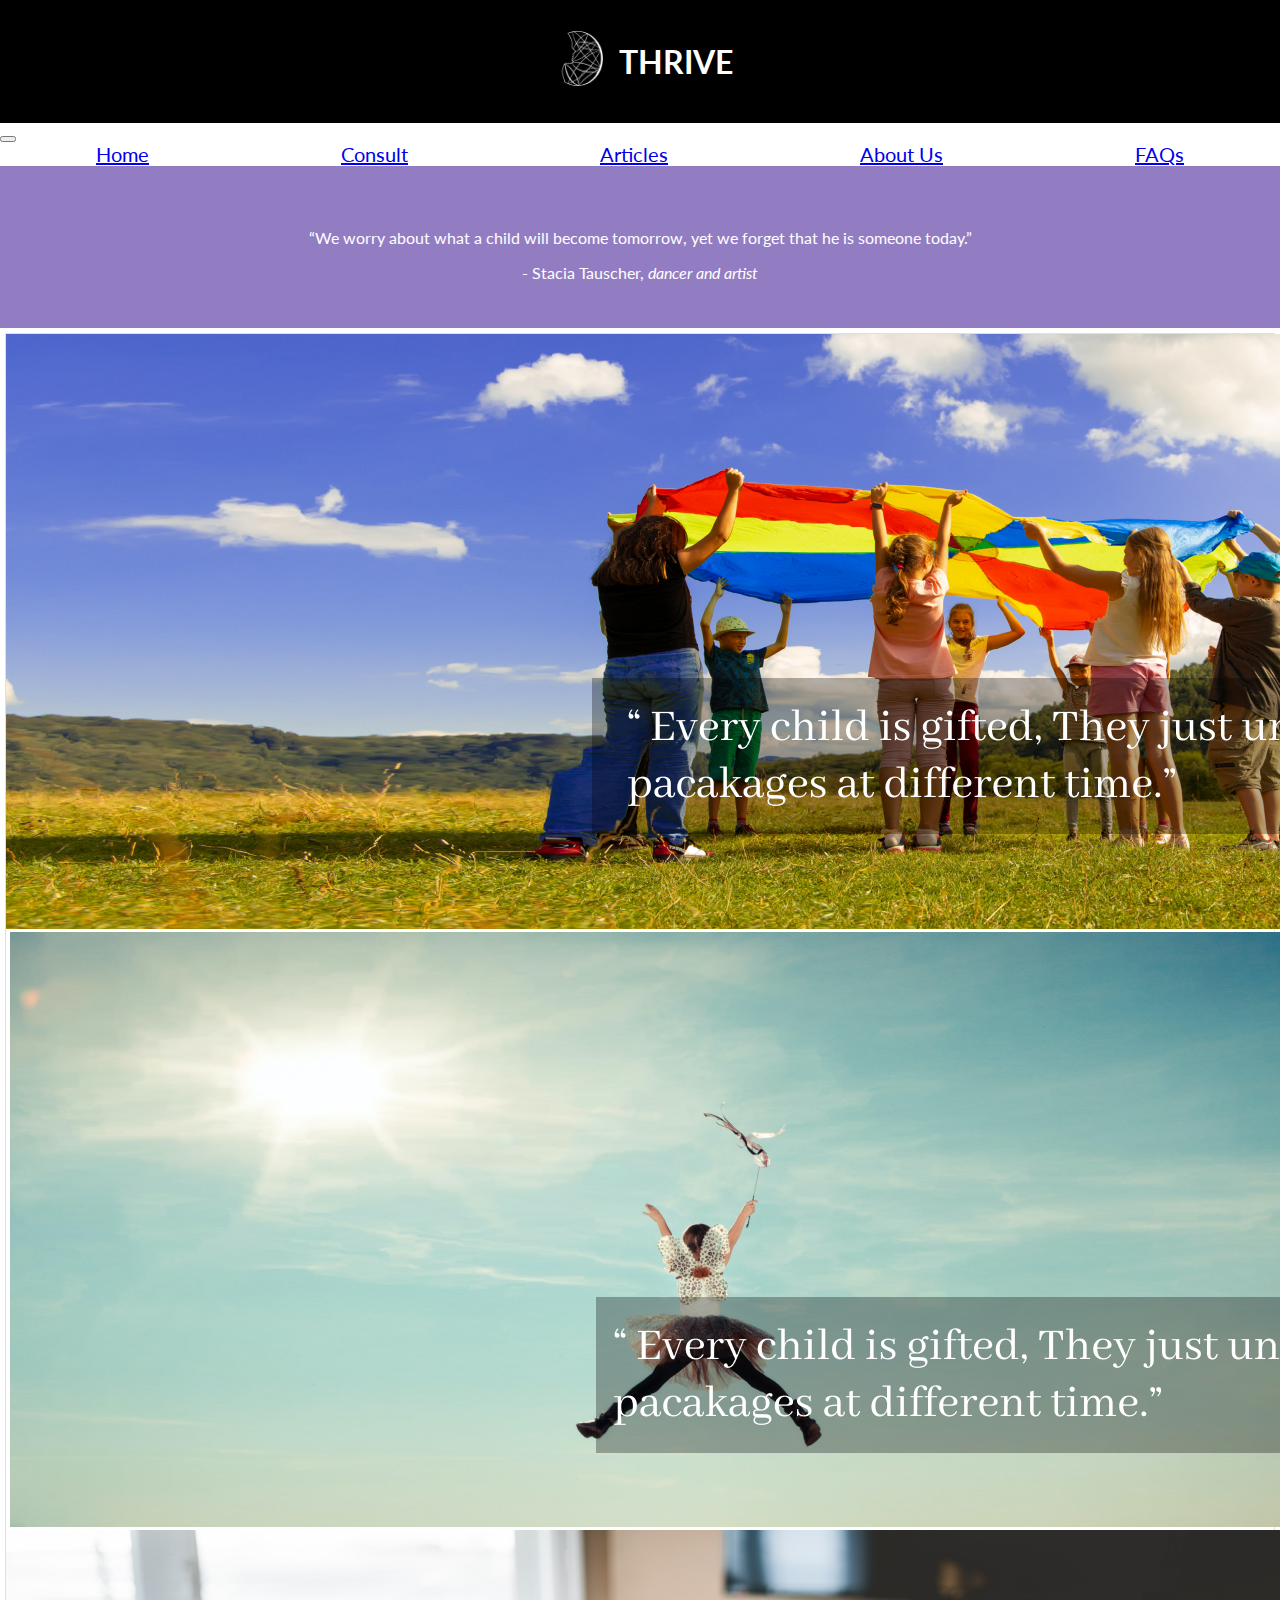
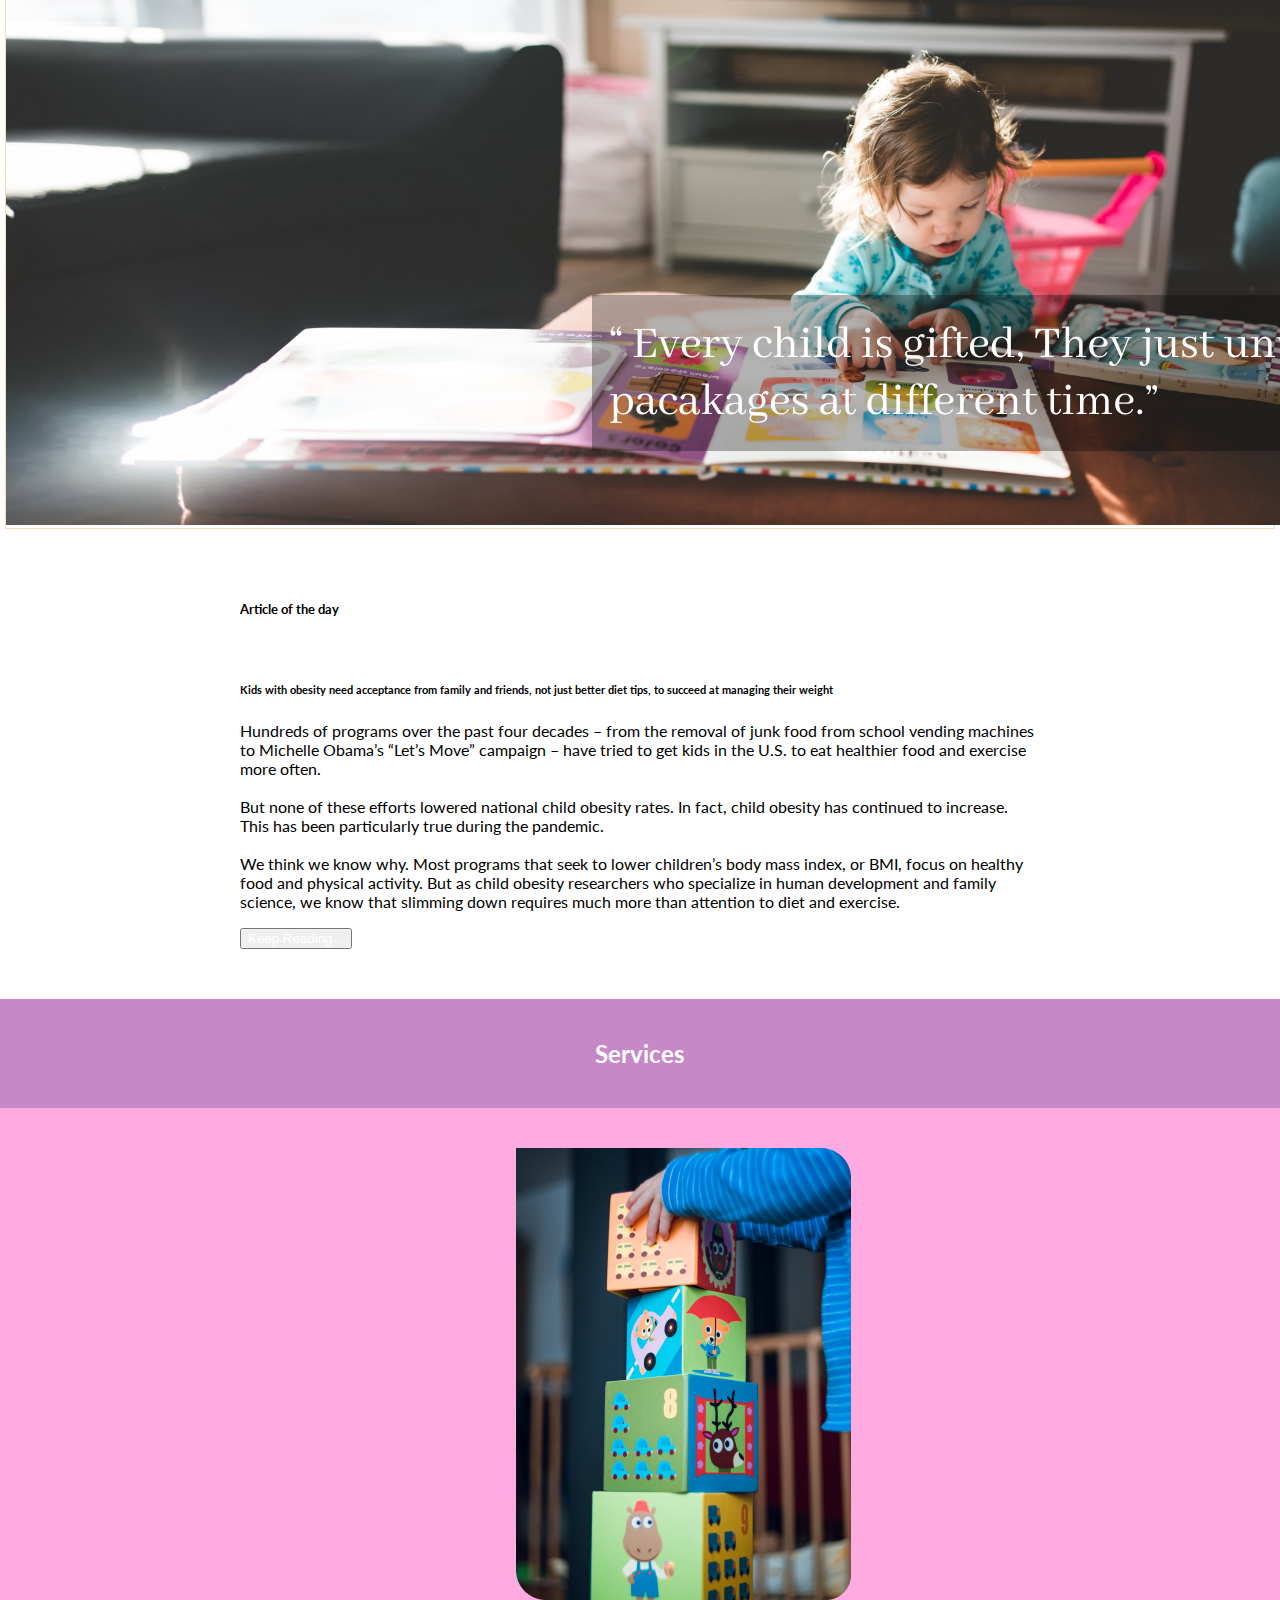
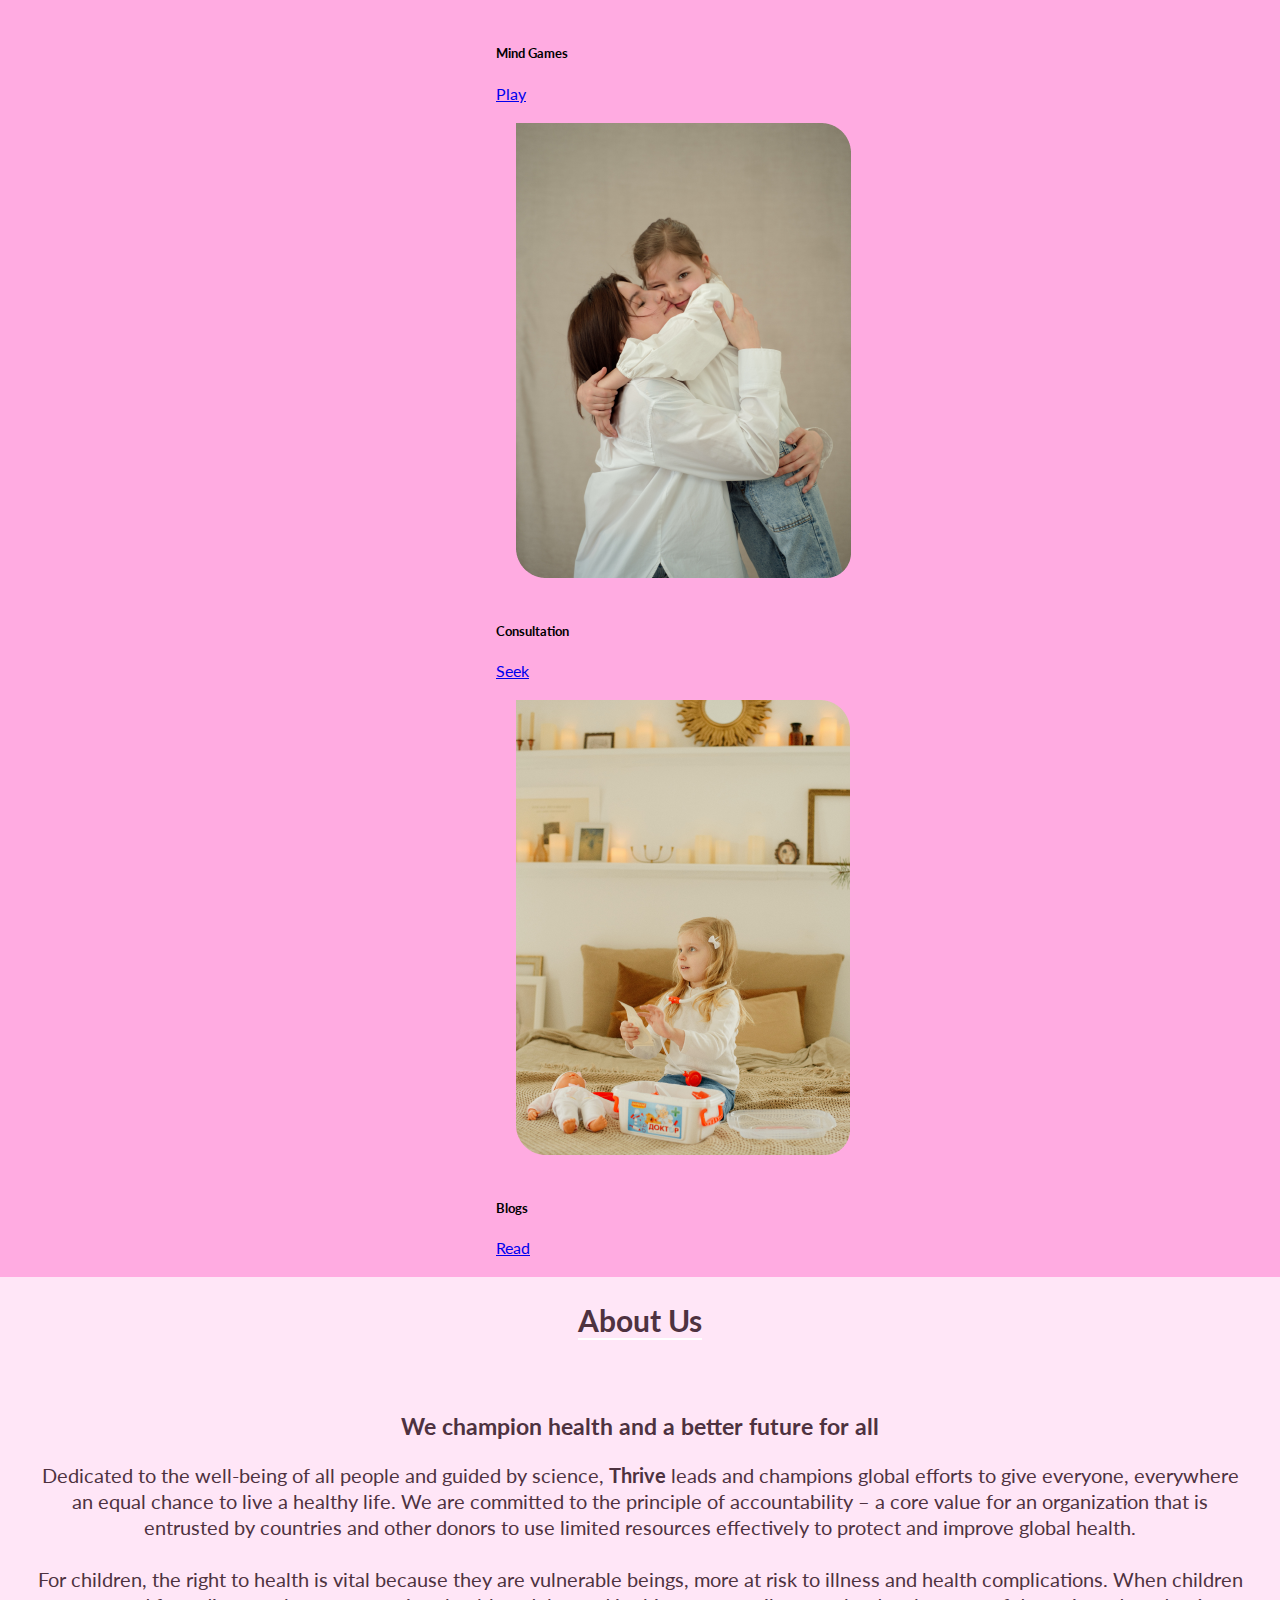
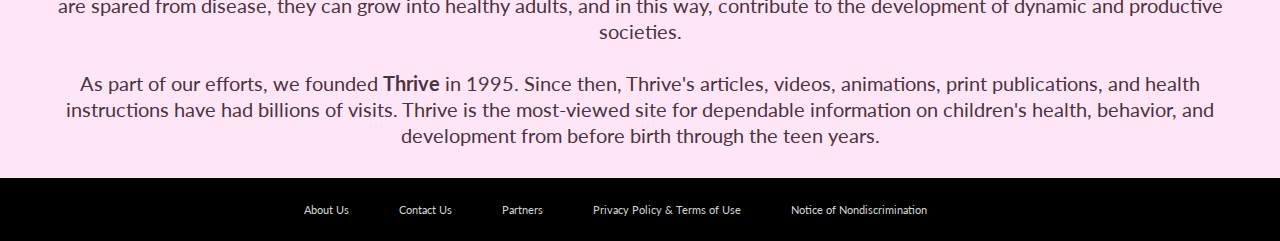
<file: index.html>
<!DOCTYPE html>
<html lang="en">

<head>
    <meta charset="UTF-8">
    <meta http-equiv="X-UA-Compatible" content="IE=edge">
    <meta name="viewport" content="width=device-width, initial-scale=1.0">
    <link
        href="https://fonts.googleapis.com/css2?family=Lato:ital,wght@0,100;0,300;0,400;0,700;0,900;1,100;1,300;1,400;1,700;1,900&family=Source+Sans+Pro:wght@200&family=Supermercado+One&display=swap"
        rel="stylesheet" />
    <link rel="stylesheet" href="style.css">
    <link href="https://cdn.jsdelivr.net/npm/bootstrap@5.2.1/dist/css/bootstrap.min.css" rel="stylesheet"
        integrity="sha384-iYQeCzEYFbKjA/T2uDLTpkwGzCiq6soy8tYaI1GyVh/UjpbCx/TYkiZhlZB6+fzT" crossorigin="anonymous">
    <title>Document</title>
</head>

<body>
    <script src="https://cdn.jsdelivr.net/npm/bootstrap@5.2.1/dist/js/bootstrap.bundle.min.js"
        integrity="sha384-u1OknCvxWvY5kfmNBILK2hRnQC3Pr17a+RTT6rIHI7NnikvbZlHgTPOOmMi466C8" crossorigin="anonymous">

        </script>
    <div class="navTop">
        <h1 class="companyTitle">
            <div class="logo">
                <img src="./img/logo.png" alt="logo.png" height="55" width="55" />
            </div>
            <p>&nbsp&nbsp</p>
            THRIVE
        </h1>
    </div>
    <nav class="navbar navbar-expand-md bg-light">
        <div class="container-fluid">
            <button class="navbar-toggler" type="button" data-bs-toggle="collapse"
                data-bs-target="#navbarSupportedContent" aria-controls="navbarSupportedContent" aria-expanded="false"
                aria-label="Toggle navigation">
                <span class="navbar-toggler-icon"></span>
            </button>
            <div class="collapse navbar-collapse navMenu" id="navbarSupportedContent">
                <a class="nav-link active" aria-current="page" href="index.html">Home</a>
                <a class="nav-link" href="https://child-consultation-website.herokuapp.com/">Consult</a>
                <a class="nav-link" href="article.html">Articles</a>
                <a class="nav-link" href="aboutus.html">About Us</a>
                <a class="nav-link" href="faqs.html">FAQs</a>
            </div>
        </div>
    </nav>
    <div class="quote">
        <figure>
            <blockquote class="blockquote">
                <p>“We worry about what a child will become tomorrow, yet we forget that he is someone today.” </p>
            </blockquote>
            <figcaption class="blockquote-footer">
                <div class="whiteFont">
                    - Stacia Tauscher, <cite title="Source Title">dancer and artist</cite>

                </div>
            </figcaption>
        </figure>
    </div>
    <div class="carBlock">
        <div id="carouselExampleSlidesOnly" class="carousel slide" data-bs-ride="carousel">
            <div class="carousel-inner">
                <div class="carousel-item active">
                    <img src="./img/slider1.png" class="d-block w-100" alt="slider1">
                </div>
                <div class="carousel-item">
                    <img src="./img/slider2.png" class="d-block w-100" alt="slider2">
                </div>
                <div class="carousel-item">
                    <img src="./img/slider3.png" class="d-block w-100" alt="slider3">
                </div>
            </div>
        </div>
    </div>
    <div class="articleOD">
        <div class="card" style="width: 50rem;">
            <div class="card-body">
                <h5 class="card-title">Article of the day</h5>
                <br>
                <h6 class="card-subtitle mb-2 text-muted">Kids with obesity need acceptance from family and friends, not
                    just better diet tips, to succeed at managing their weight</h6>
                <p class="card-text">Hundreds of programs over the past four decades – from the removal of junk food
                    from school vending machines to Michelle Obama’s “Let’s Move” campaign – have tried to get kids in
                    the U.S. to eat healthier food and exercise more often.
                    <br>
                    <br>
                    But none of these efforts lowered national child obesity rates. In fact, child obesity has continued
                    to increase. This has been particularly true during the pandemic.
                    <br>
                    <br>
                    We think we know why. Most programs that seek to lower children’s body mass index, or BMI, focus on
                    healthy food and physical activity. But as child obesity researchers who specialize in human
                    development and family science, we know that slimming down requires much more than attention to diet
                    and exercise.
                </p>
                <a href="https://theconversation.com/kids-with-obesity-need-acceptance-from-family-and-friends-not-just-better-diet-tips-to-succeed-at-managing-their-weight-168908"
                    class="card-link">
                    <button type="button" class="btn btn-secondary btn-lg">
                        <div class="aodButton">
                            Keep Reading...
                        </div>
                    </button>
                </a>
            </div>
        </div>
    </div>
    <div class="services">
        <h2 class="servicesHead">Services</h2>
        <div class="serviceItem">
            <div class="row justify-content-center g-4">
                <div class="col justify-content-center">
                    <div class="card" style="width: 18rem;">
                        <img src="./img/mindGames.png" class="card-img-top" alt="...">
                        <div class="card-body">
                            <h5 class="card-title">Mind Games</h5>
                            <a href="games.html" class="btn btn-primary">Play</a>
                        </div>
                    </div>
                </div>
                <div class="col justify-content-center">
                    <div class="card" style="width: 18rem;">
                        <img src="./img/consultation.png" class="card-img-top" alt="...">
                        <div class="card-body">
                            <h5 class="card-title">Consultation</h5>
                            <a href="https://child-consultation-website.herokuapp.com/" class="btn btn-primary">Seek</a>
                        </div>
                    </div>
                </div>
                <div class="col justify-content-center">
                    <div class="card" style="width: 18rem;">
                        <img src="./img/Articles.png" class="card-img-top" alt="...">
                        <div class="card-body">
                            <h5 class="card-title">Blogs</h5>
                            <a href="#" class="btn btn-primary">Read</a>
                        </div>
                    </div>
                </div>

            </div>
        </div>
    </div>
    <div class="footer">
        <h2>About Us</h2>
        <br><br><br>
        <h3>We champion health and a better future for all</h3>
        Dedicated to the well-being of all people and guided by science, <strong>Thrive</strong> leads and
        champions global efforts to give everyone, everywhere an equal chance to live a healthy life.
        We are committed to the principle of accountability – a core value for an organization that is entrusted by
        countries and other donors to use limited resources effectively to protect and improve global health.
        <br><br>
        For children, the right to health is vital because they are vulnerable beings, more at risk to illness and
        health complications. When children are spared from disease, they can grow into healthy adults, and in this way,
        contribute to the development of dynamic and productive societies.
        <br><br>
        As part of our efforts, we founded <strong>Thrive</strong> in 1995. Since then, Thrive's articles, videos,
        animations, print publications, and health instructions have had billions of visits. Thrive is the
        most-viewed site for dependable information on children's health, behavior, and development from before birth
        through the teen years.
    </div>
    <div class="footerMenu">
        <h6 class="menuItem">About Us</h6>
        <h6 class="menuItem">Contact Us</h6>
        <h6 class="menuItem">Partners</h6>
        <h6 class="menuItem">Privacy Policy & Terms of Use</h6>
        <h6 class="menuItem">Notice of Nondiscrimination</h6>
    </div>
</body>

</html>
</file>
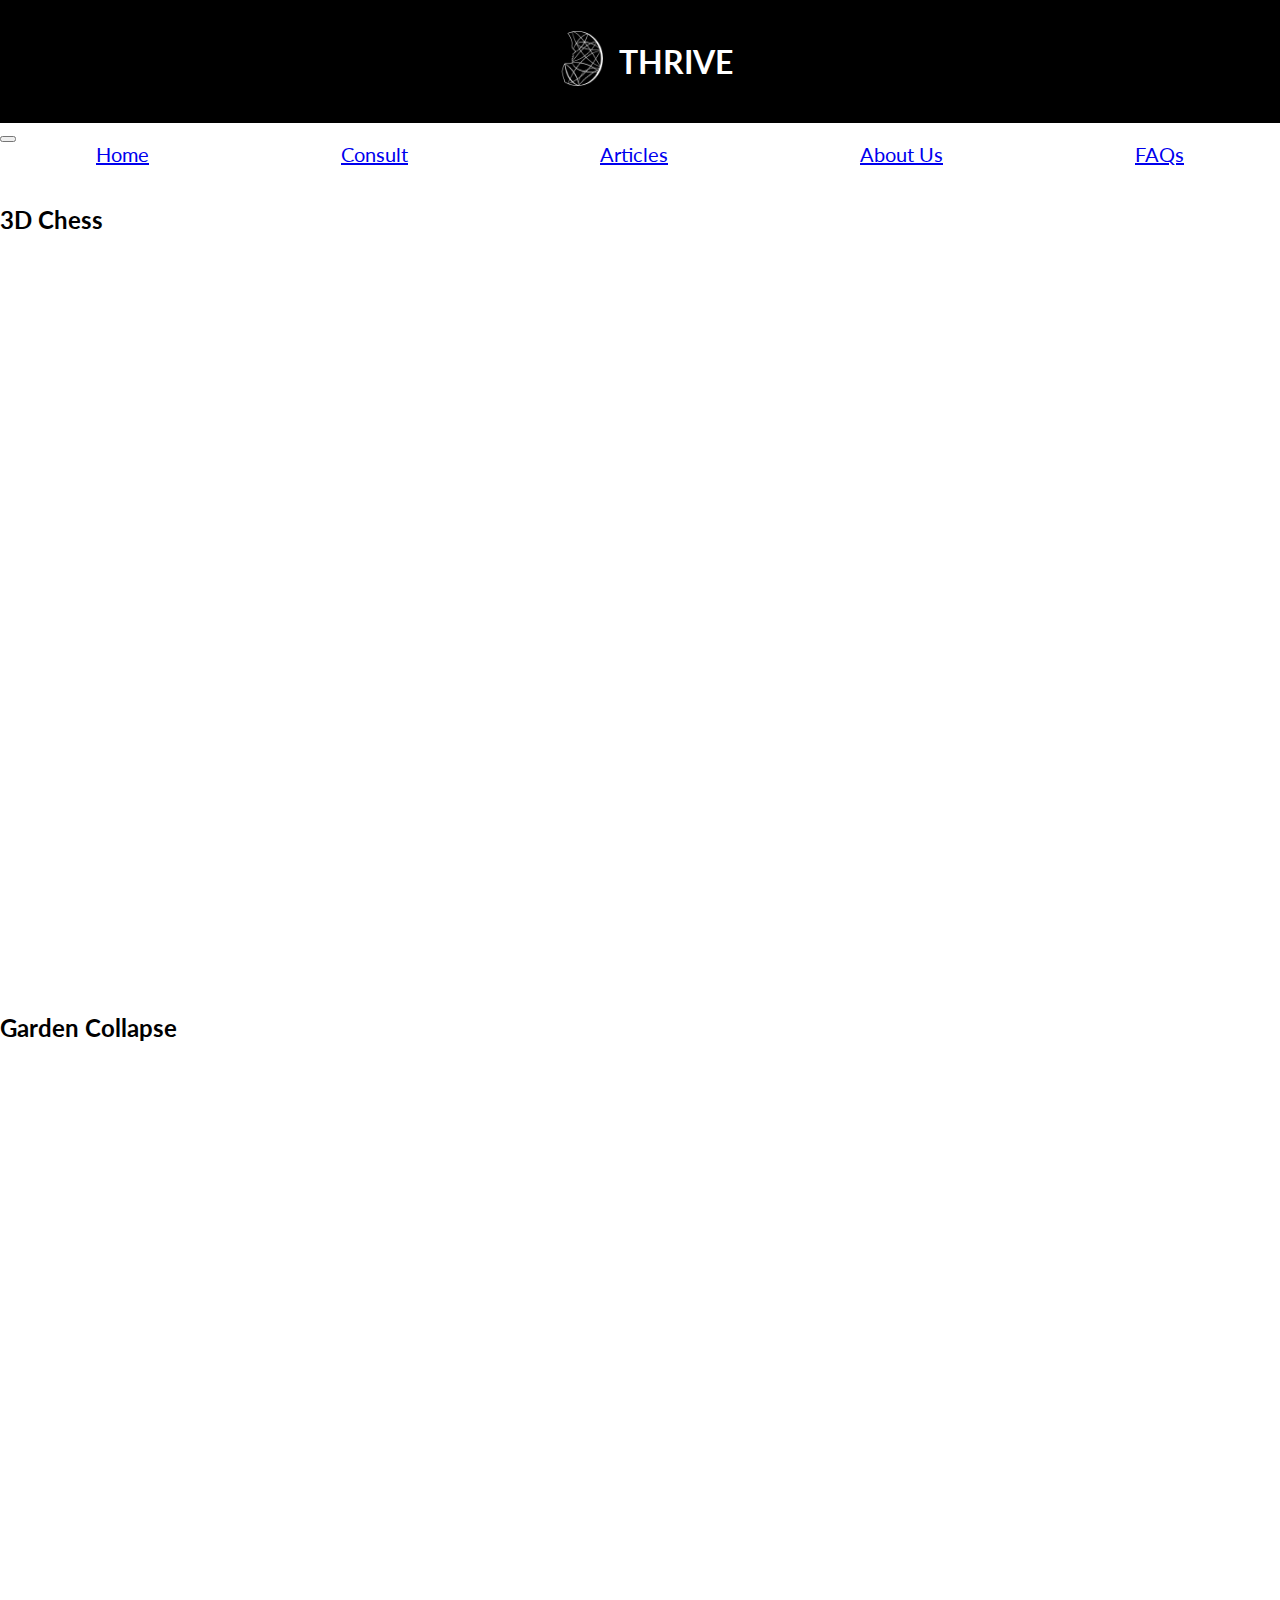
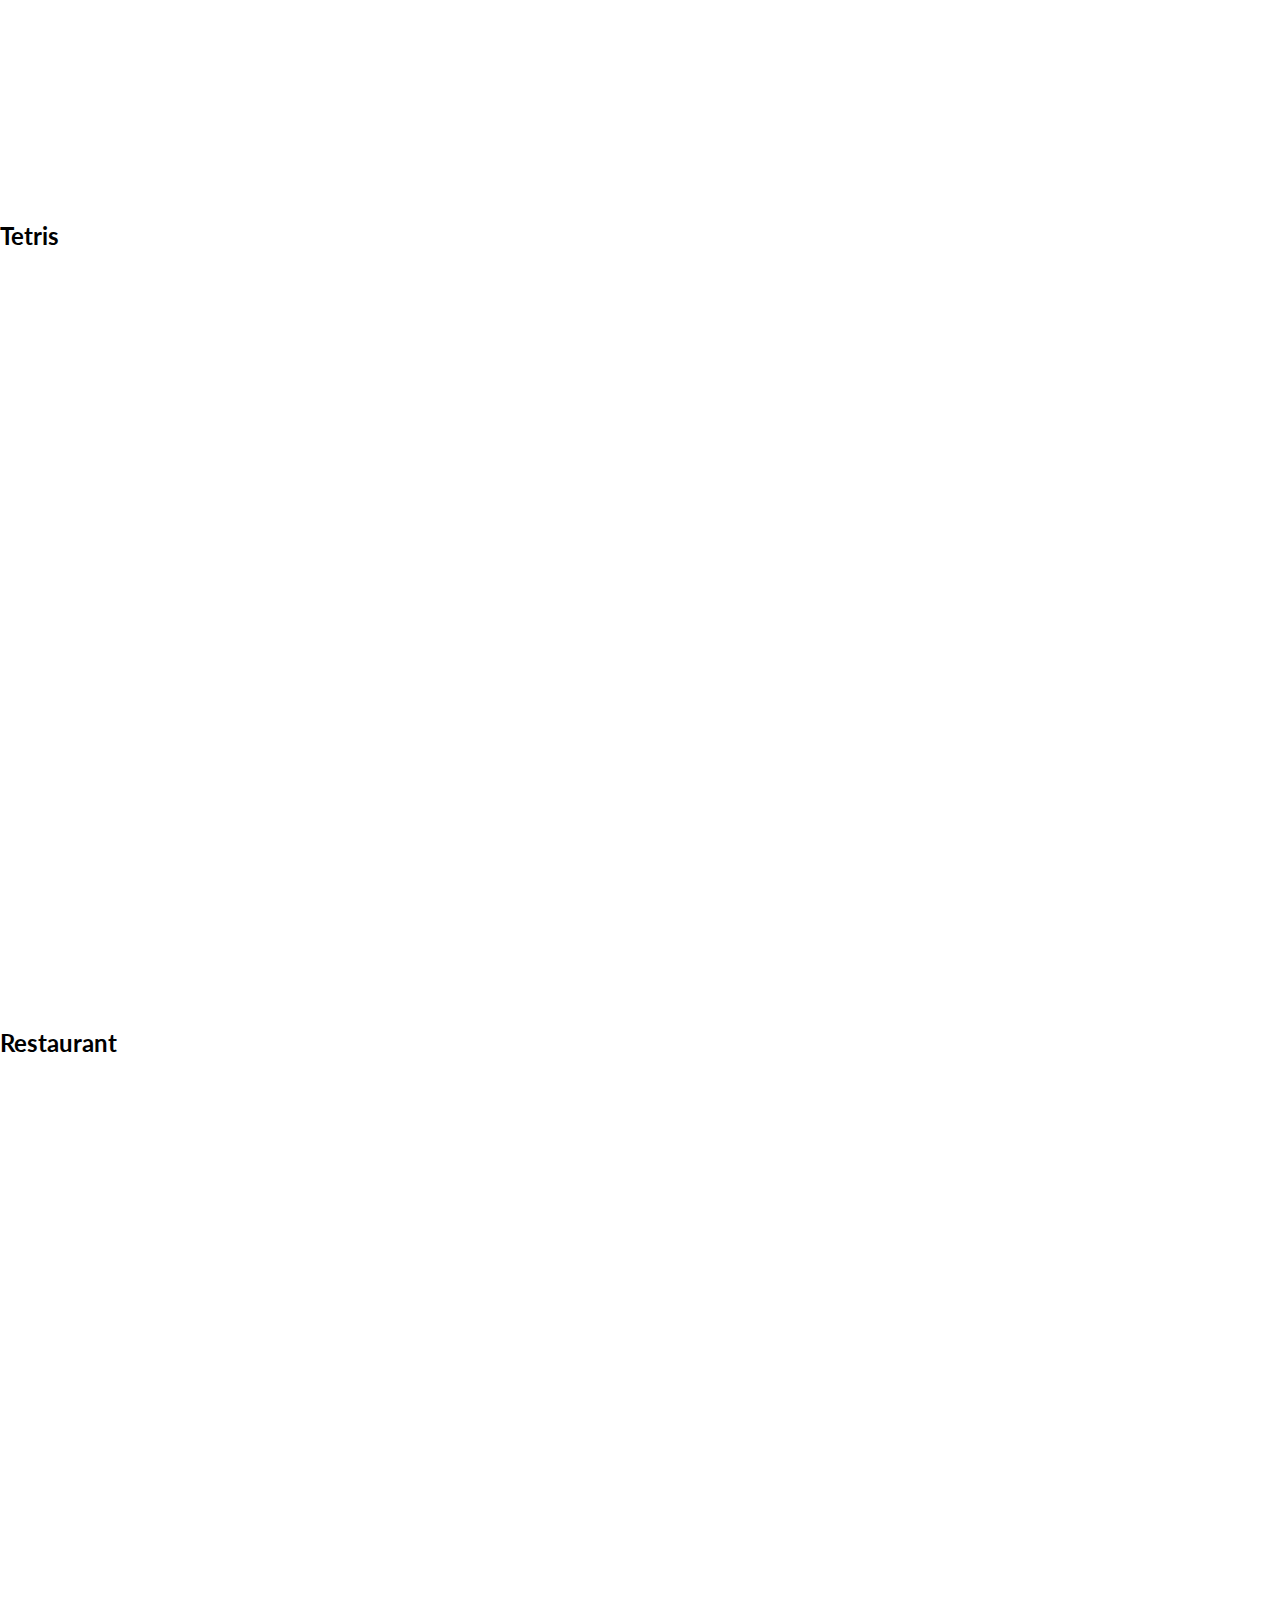
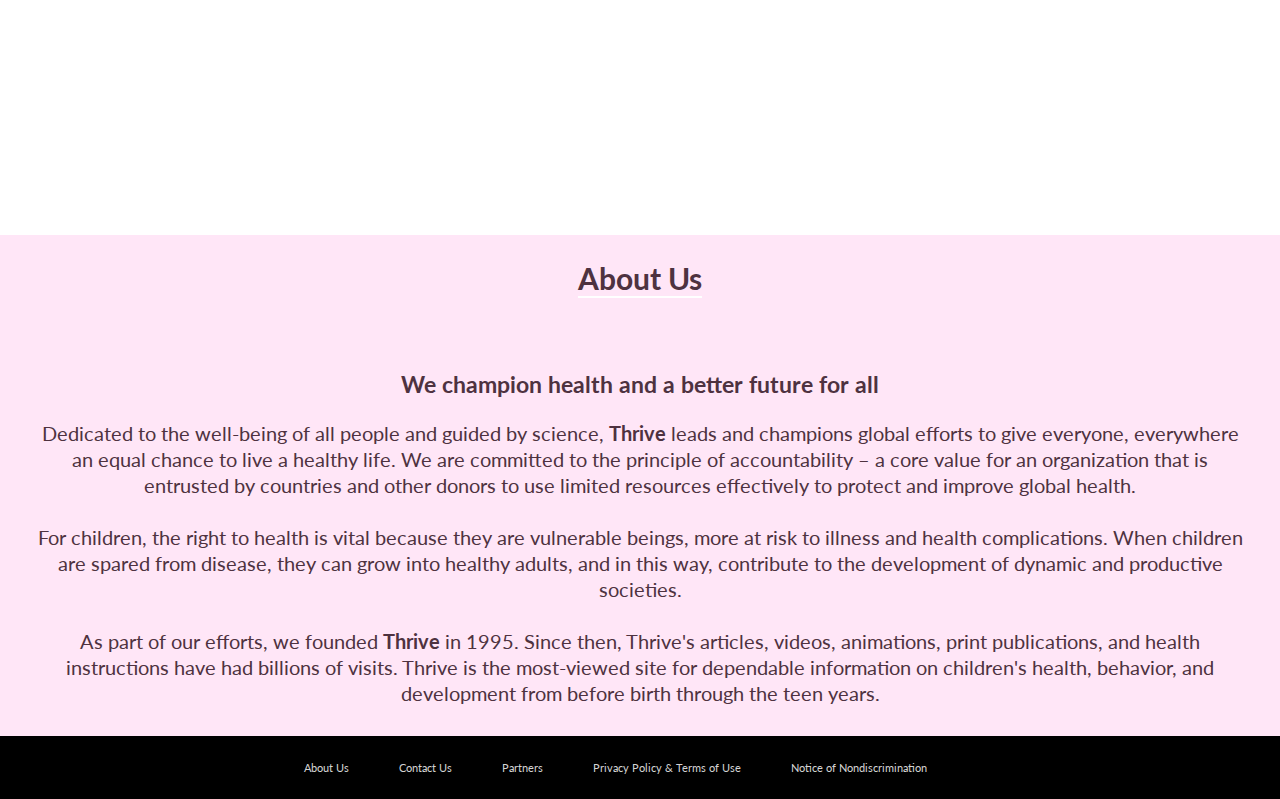
<file: games.html>
<!DOCTYPE html>
<html lang="en">

<head>
    <meta charset="UTF-8">
    <meta http-equiv="X-UA-Compatible" content="IE=edge">
    <meta name="viewport" content="width=device-width, initial-scale=1.0">
    <link
        href="https://fonts.googleapis.com/css2?family=Lato:ital,wght@0,100;0,300;0,400;0,700;0,900;1,100;1,300;1,400;1,700;1,900&family=Source+Sans+Pro:wght@200&family=Supermercado+One&display=swap"
        rel="stylesheet" />
    <link rel="stylesheet" href="style.css">
    <link href="https://cdn.jsdelivr.net/npm/bootstrap@5.2.1/dist/css/bootstrap.min.css" rel="stylesheet"
        integrity="sha384-iYQeCzEYFbKjA/T2uDLTpkwGzCiq6soy8tYaI1GyVh/UjpbCx/TYkiZhlZB6+fzT" crossorigin="anonymous">
    <title>Document</title>
</head>

<body>
    <script src="https://cdn.jsdelivr.net/npm/bootstrap@5.2.1/dist/js/bootstrap.bundle.min.js"
        integrity="sha384-u1OknCvxWvY5kfmNBILK2hRnQC3Pr17a+RTT6rIHI7NnikvbZlHgTPOOmMi466C8" crossorigin="anonymous">

        </script>
    <div class="navTop">
        <h1 class="companyTitle">
            <div class="logo">
                <img src="./img/logo.png" alt="logo.png" height="55" width="55" />
            </div>
            <p>&nbsp&nbsp</p>
            THRIVE
        </h1>
    </div>
    <nav class="navbar navbar-expand-md bg-light">
        <div class="container-fluid">
            <button class="navbar-toggler" type="button" data-bs-toggle="collapse"
                data-bs-target="#navbarSupportedContent" aria-controls="navbarSupportedContent" aria-expanded="false"
                aria-label="Toggle navigation">
                <span class="navbar-toggler-icon"></span>
            </button>
            <div class="collapse navbar-collapse navMenu" id="navbarSupportedContent">
                <a class="nav-link active" aria-current="page" href="index.html">Home</a>
                <a class="nav-link" href="https://child-consultation-website.herokuapp.com/">Consult</a>
                <a class="nav-link" href="articles.html">Articles</a>
                <a class="nav-link" href="aboutus.html">About Us</a>
                <a class="nav-link" href="faqs.html">FAQs</a>
            </div>
        </div>
    </nav>
    <br>
    <div class="container-sm">
        <h2 class="text-center">3D Chess</h2>
<!-- Play.iDevGames.co.uk Responsive Embed Code for 3d CHESS -->
<div style="position: relative;height: 0;overflow: hidden;padding-bottom: 56.25%;">
    <iframe id="embededGame" src="https://play.idevgames.co.uk/embed/3d-chess" scrolling="no" seamless="seamless" frameBorder="0" style="position: absolute;top:0;left: 0;width: 100%;height: 100%;">Browser not compatible.</iframe>
</div>
<!-- End Embed Code -->

    </div>
    <br>
    <div class="container-sm">
        <h2 class="text-center">Garden Collapse</h2>
<!-- Play.iDevGames.co.uk Responsive Embed Code for Garden Collapse -->
<div style="position: relative;height: 0;overflow: hidden;padding-bottom: 56.25%;">
    <iframe id="embededGame" src="https://play.idevgames.co.uk/embed/garden-collapse" scrolling="no" seamless="seamless" frameBorder="0" style="position: absolute;top:0;left: 0;width: 100%;height: 100%;">Browser not compatible.</iframe>
</div>
<!-- End Embed Code -->

    </div>
    <br>
    <div class="container-sm">
        <h2 class="text-center">Tetris</h2>
<!-- Play.iDevGames.co.uk Responsive Embed Code for Tetris T-Crisis -->
<div style="position: relative;height: 0;overflow: hidden;padding-bottom: 56.25%;">
    <iframe id="embededGame" src="https://play.idevgames.co.uk/embed/tetris-t-crisis" scrolling="no" seamless="seamless" frameBorder="0" style="position: absolute;top:0;left: 0;width: 100%;height: 100%;">Browser not compatible.</iframe>
</div>
<!-- End Embed Code -->

    </div>
    <br>
    <div class="container-sm">
        <h2 class="text-center">Restaurant</h2>
<!-- Play.iDevGames.co.uk Responsive Embed Code for Restaurant -->
<div style="position: relative;height: 0;overflow: hidden;padding-bottom: 56.25%;">
    <iframe id="embededGame" src="https://play.idevgames.co.uk/embed/restaurant" scrolling="no" seamless="seamless" frameBorder="0" style="position: absolute;top:0;left: 0;width: 100%;height: 100%;">Browser not compatible.</iframe>
</div>
<!-- End Embed Code -->

    </div>
    <br><br>
    <div class="footer">
        <h2>About Us</h2>
        <br><br><br>
        <h3>We champion health and a better future for all</h3>
        Dedicated to the well-being of all people and guided by science, <strong>Thrive</strong> leads and
        champions global efforts to give everyone, everywhere an equal chance to live a healthy life.
        We are committed to the principle of accountability – a core value for an organization that is entrusted by
        countries and other donors to use limited resources effectively to protect and improve global health.
        <br><br>
        For children, the right to health is vital because they are vulnerable beings, more at risk to illness and
        health complications. When children are spared from disease, they can grow into healthy adults, and in this way,
        contribute to the development of dynamic and productive societies.
        <br><br>
        As part of our efforts, we founded <strong>Thrive</strong> in 1995. Since then, Thrive's articles, videos,
        animations, print publications, and health instructions have had billions of visits. Thrive is the
        most-viewed site for dependable information on children's health, behavior, and development from before birth
        through the teen years.
    </div>
    <div class="footerMenu">
        <h6 class="menuItem">About Us</h6>
        <h6 class="menuItem">Contact Us</h6>
        <h6 class="menuItem">Partners</h6>
        <h6 class="menuItem">Privacy Policy & Terms of Use</h6>
        <h6 class="menuItem">Notice of Nondiscrimination</h6>
    </div>
</body>

</html>
</file>
<file: style.css>
body{
    font-family: 'Lato', sans-serif;
    margin: 0px;
    padding: 0px;
}

.navTop{
    display: flex;
    background-color: black;
    justify-content: center;
    color: white;
}
.companyTitle{
    display: flex;
    align-items: center;
    margin: 0px;
    padding: 10px 20px;
    justify-content: space-between;
}
.navBottom{
    display: flex;
    padding: 10px;
    align-items: center;
    justify-content: space-around;
    align-content: center;
}
.navMenu{
    font-size: 20px;
    display: flex;
    align-items: center;
    justify-content: space-around;
}
.quote{
    display: flex;
    background-color: #937DC2;
    justify-content: center;
    color: white;
    padding: 30px;
}
.whiteFont{
    color: white;
    text-align: center;
}
.carBlock{
    border: 1px solid wheat;
    margin: 5px;
    /* border-radius: 10px; */
    /* padding: 30px; */
}
.servicesHead{
    display: flex;
    background-color: #C689C6;
    justify-content: center;
    padding: 40px;
    color: white;
    margin: 0px;
    
}
.serviceItem{
    margin: 0px;
    display: flex;
    padding: 20px;
    background-color: #FFABE1;
    justify-content: space-around;
    align-items: center;
}
.card-img-top{
    padding: 20px;
}
.callout-info {
    border-left-color: blue;
}
.articleOD{
    margin: 50px 5px;
    display: flex;
    align-items: center;
    justify-content: center;
}
.aodButton{
    color: white;
}
.footer{
    padding: 30px;
    text-align: center;
    justify-content: center;
    background-color: #FFE6F7;
    font-size: 20px;
    line-height: 26px;
    color: #4e3240;
}
.footer h2{
    display: inline;
    border-bottom: 2px solid white;
}
.footerMenu{
    display: flex;
    align-items: center;
    justify-content: center;
    background-color: black;
}
.menuItem{
    margin-right: 50px;
    cursor: pointer;
    color: lightgray;
    font-weight: 400;
}
</file>
